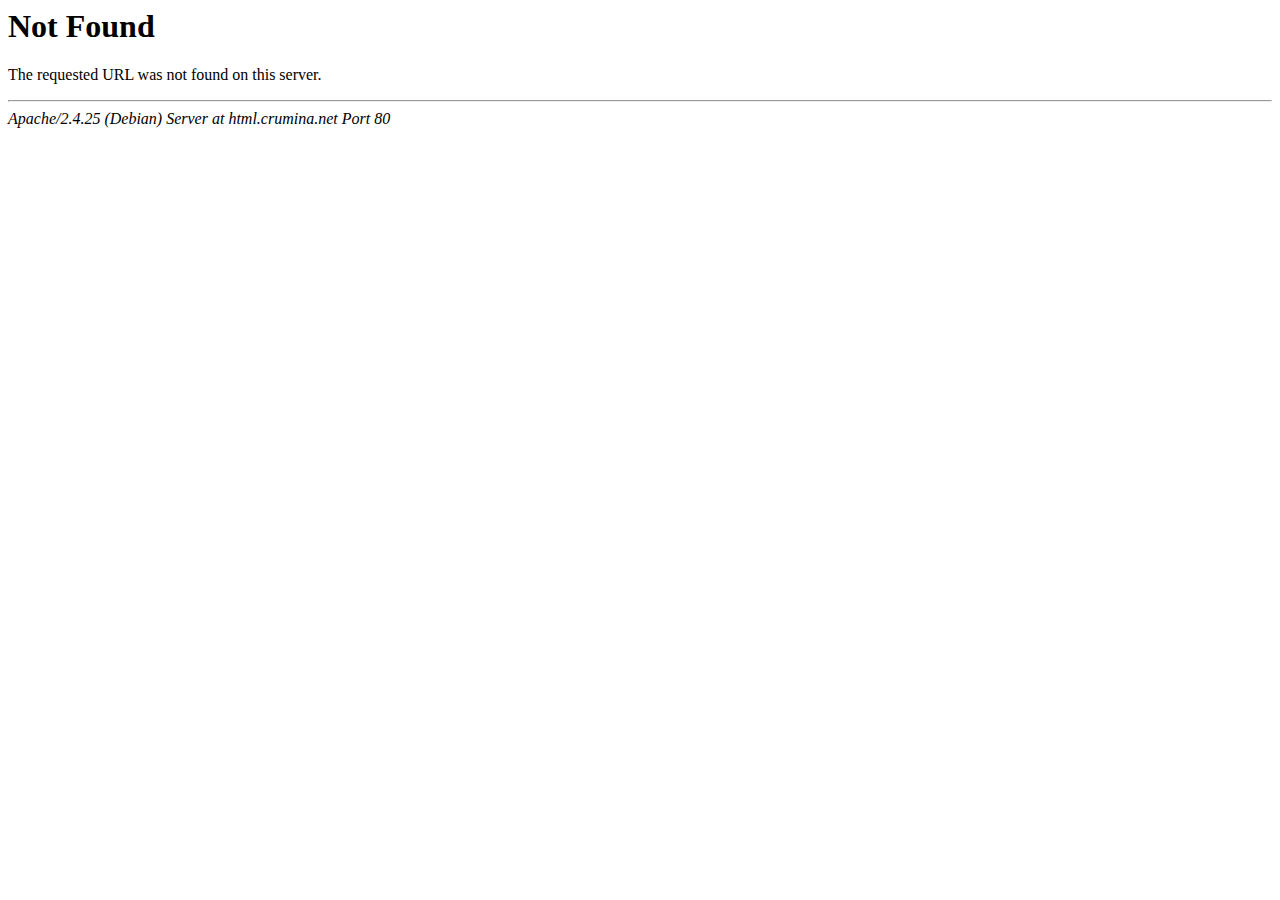
<file: Assets/Front/css/mCSB_buttons.html>
<!DOCTYPE HTML PUBLIC "-//IETF//DTD HTML 2.0//EN">
<html>
<!-- Mirrored from www.zinfytechwebsolutions.com/Assets/Front/css/mCSB_buttons.html by HTTrack Website Copier/3.x [XR&CO'2014], Sat, 12 Jun 2021 11:03:30 GMT -->
<head>
<title>404 Not Found</title>
</head><body>
<h1>Not Found</h1>
<p>The requested URL was not found on this server.</p>
<hr>
<address>Apache/2.4.25 (Debian) Server at html.crumina.net Port 80</address>
</body>
<!-- Mirrored from www.zinfytechwebsolutions.com/Assets/Front/css/mCSB_buttons.html by HTTrack Website Copier/3.x [XR&CO'2014], Sat, 12 Jun 2021 11:03:30 GMT -->
</html>
</file>
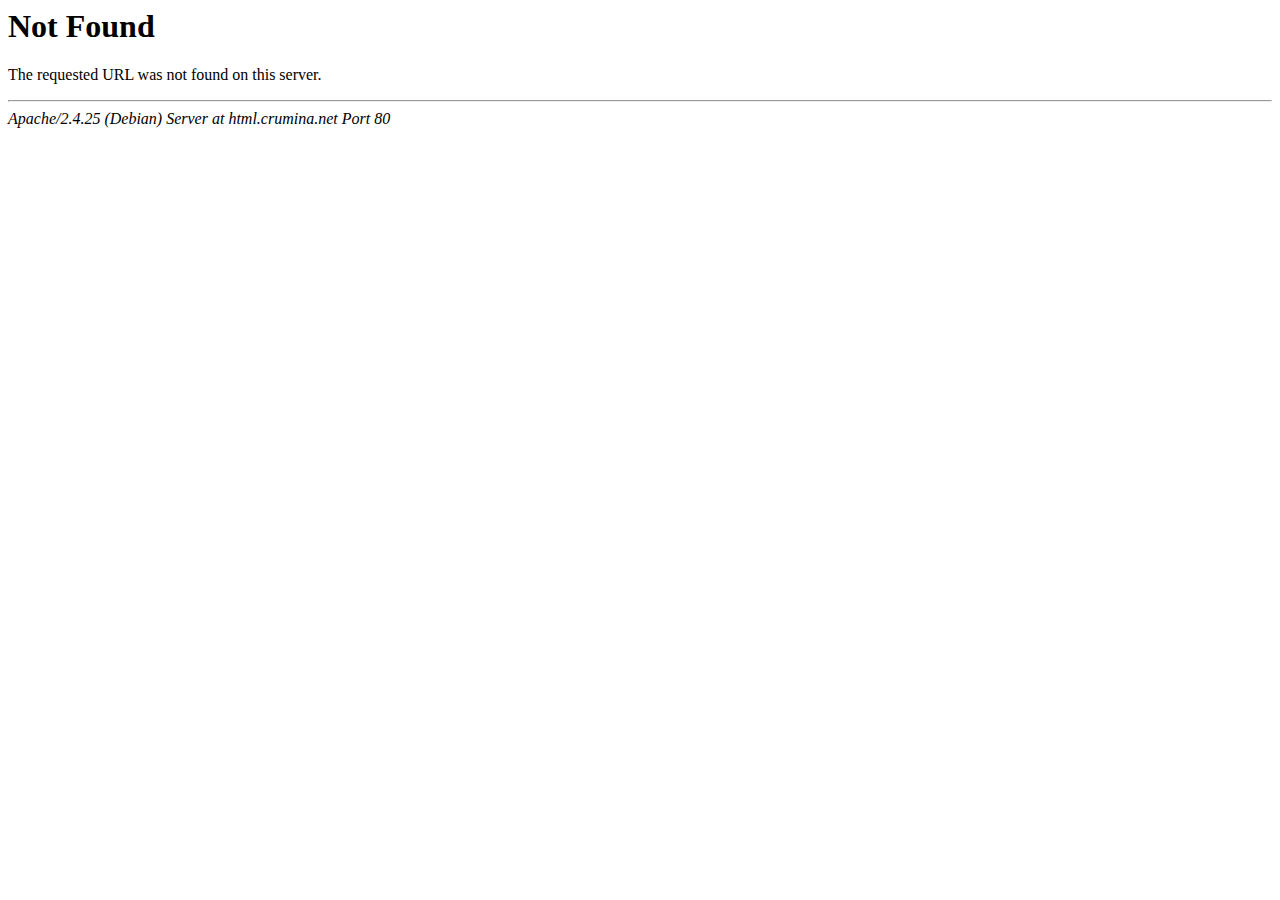
<file: Assets/Front/img/sprite-skin-nice.html>
<!DOCTYPE HTML PUBLIC "-//IETF//DTD HTML 2.0//EN">
<html>
<!-- Mirrored from www.zinfytechwebsolutions.com/Assets/Front/img/sprite-skin-nice.html by HTTrack Website Copier/3.x [XR&CO'2014], Sat, 12 Jun 2021 11:03:30 GMT -->
<head>
<title>404 Not Found</title>
</head><body>
<h1>Not Found</h1>
<p>The requested URL was not found on this server.</p>
<hr>
<address>Apache/2.4.25 (Debian) Server at html.crumina.net Port 80</address>
</body>
<!-- Mirrored from www.zinfytechwebsolutions.com/Assets/Front/img/sprite-skin-nice.html by HTTrack Website Copier/3.x [XR&CO'2014], Sat, 12 Jun 2021 11:03:30 GMT -->
</html>
</file>
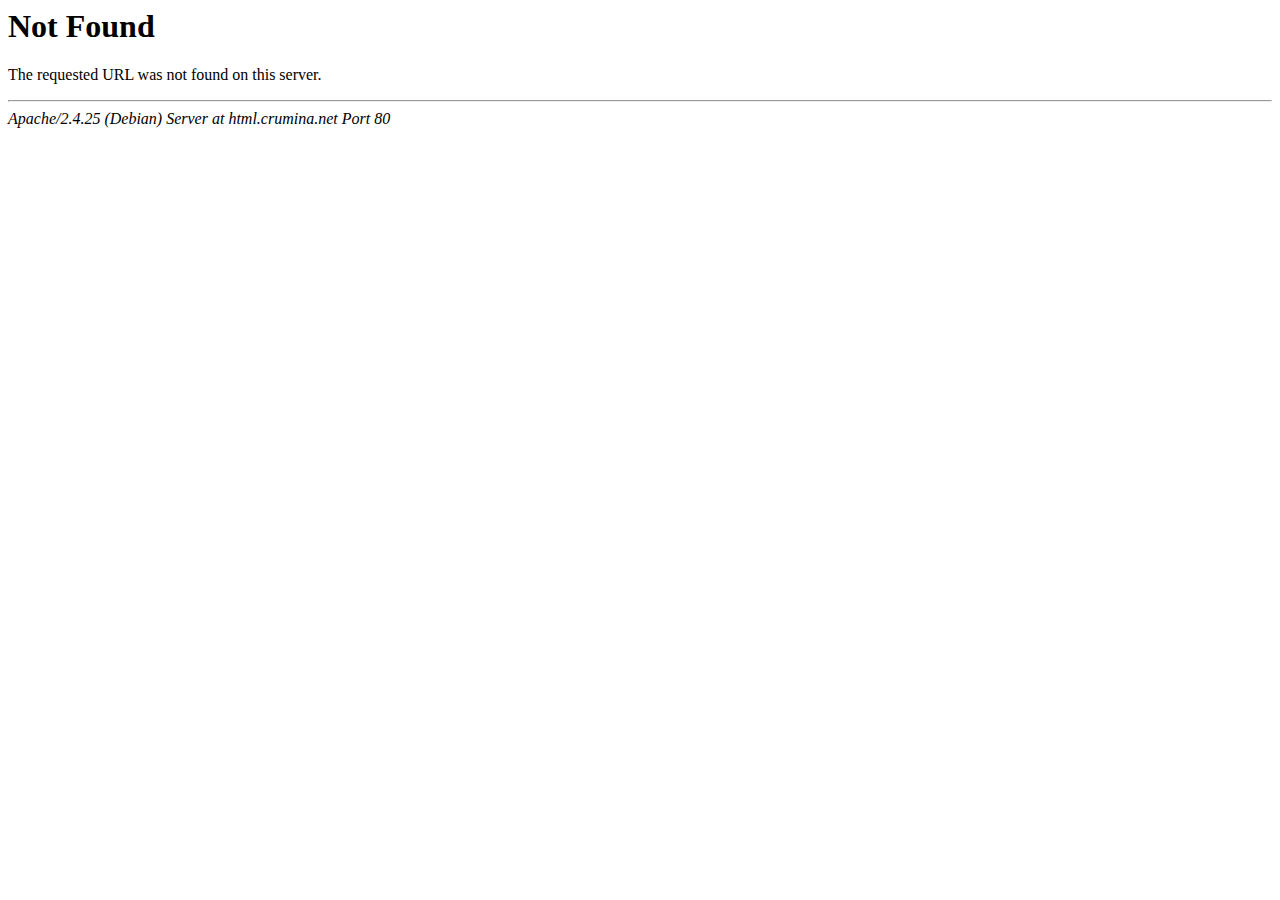
<file: Assets/Front/img/leaflet-img/layers-2x.html>
<!DOCTYPE HTML PUBLIC "-//IETF//DTD HTML 2.0//EN">
<html>
<!-- Mirrored from www.zinfytechwebsolutions.com/Assets/Front/img/leaflet-img/layers-2x.html by HTTrack Website Copier/3.x [XR&CO'2014], Sat, 12 Jun 2021 11:03:30 GMT -->
<head>
<title>404 Not Found</title>
</head><body>
<h1>Not Found</h1>
<p>The requested URL was not found on this server.</p>
<hr>
<address>Apache/2.4.25 (Debian) Server at html.crumina.net Port 80</address>
</body>
<!-- Mirrored from www.zinfytechwebsolutions.com/Assets/Front/img/leaflet-img/layers-2x.html by HTTrack Website Copier/3.x [XR&CO'2014], Sat, 12 Jun 2021 11:03:30 GMT -->
</html>
</file>
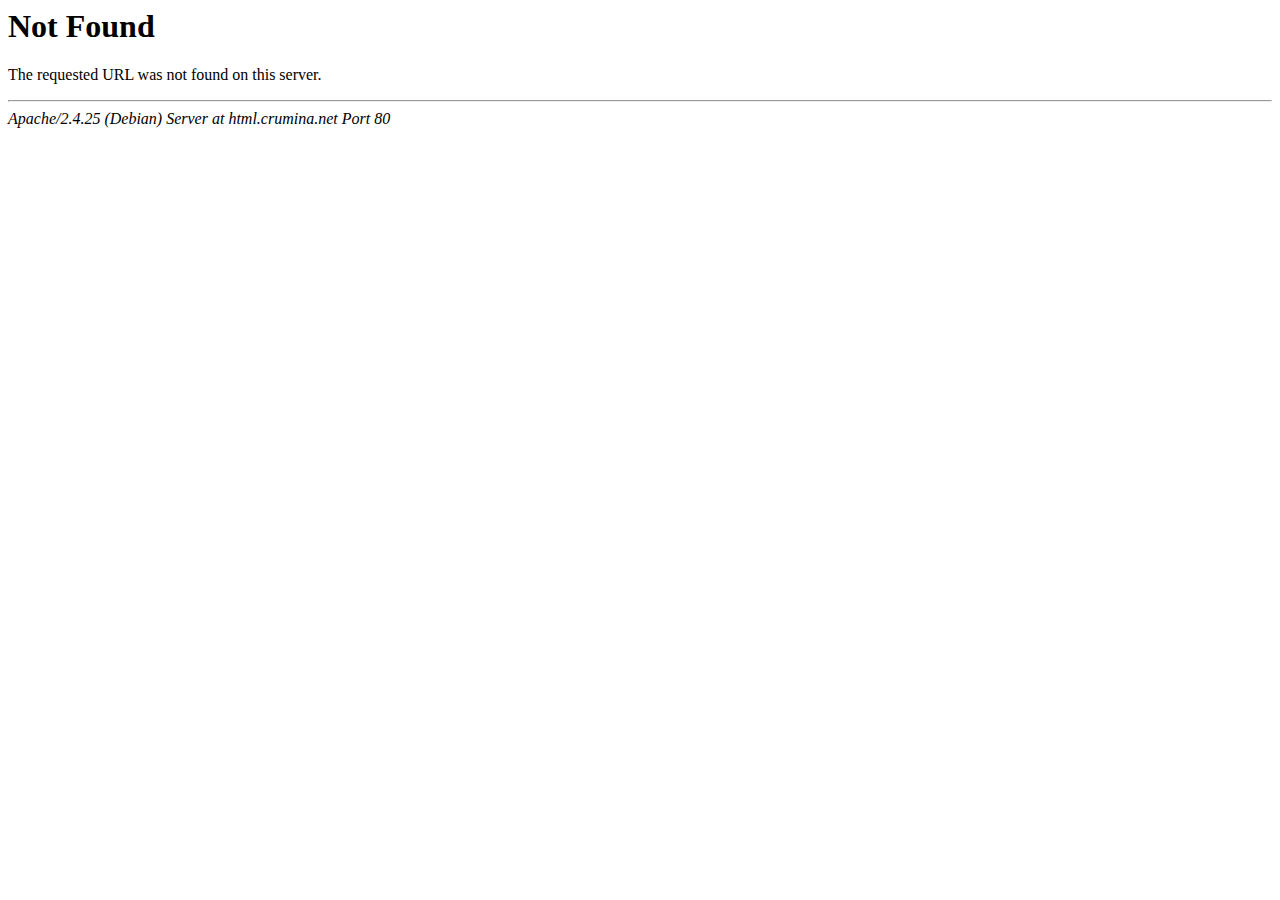
<file: Assets/Front/img/leaflet-img/layers.html>
<!DOCTYPE HTML PUBLIC "-//IETF//DTD HTML 2.0//EN">
<html>
<!-- Mirrored from www.zinfytechwebsolutions.com/Assets/Front/img/leaflet-img/layers.html by HTTrack Website Copier/3.x [XR&CO'2014], Sat, 12 Jun 2021 11:03:30 GMT -->
<head>
<title>404 Not Found</title>
</head><body>
<h1>Not Found</h1>
<p>The requested URL was not found on this server.</p>
<hr>
<address>Apache/2.4.25 (Debian) Server at html.crumina.net Port 80</address>
</body>
<!-- Mirrored from www.zinfytechwebsolutions.com/Assets/Front/img/leaflet-img/layers.html by HTTrack Website Copier/3.x [XR&CO'2014], Sat, 12 Jun 2021 11:03:30 GMT -->
</html>
</file>
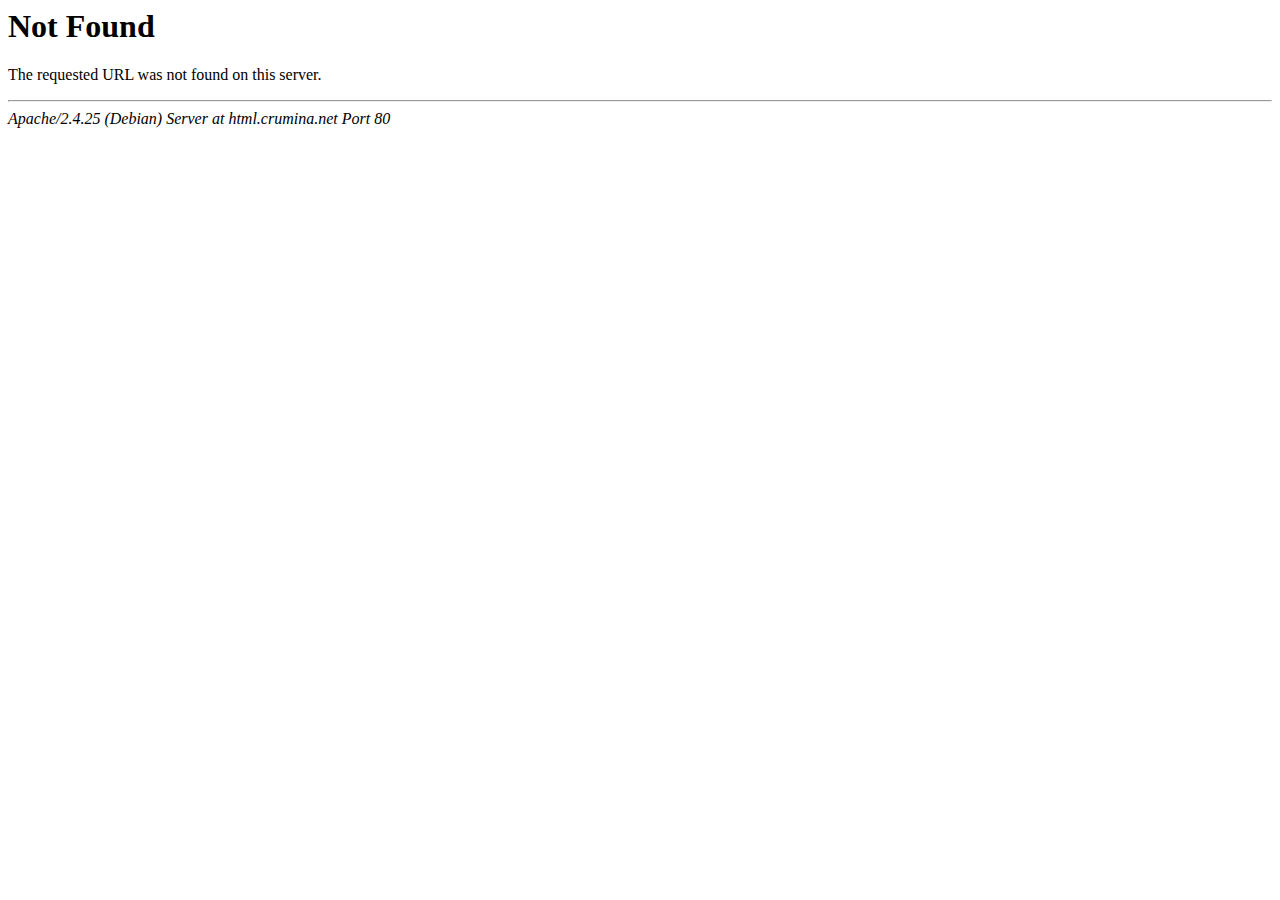
<file: Assets/Front/img/leaflet-img/marker-icon.html>
<!DOCTYPE HTML PUBLIC "-//IETF//DTD HTML 2.0//EN">
<html>
<!-- Mirrored from www.zinfytechwebsolutions.com/Assets/Front/img/leaflet-img/marker-icon.html by HTTrack Website Copier/3.x [XR&CO'2014], Sat, 12 Jun 2021 11:03:30 GMT -->
<head>
<title>404 Not Found</title>
</head><body>
<h1>Not Found</h1>
<p>The requested URL was not found on this server.</p>
<hr>
<address>Apache/2.4.25 (Debian) Server at html.crumina.net Port 80</address>
</body>
<!-- Mirrored from www.zinfytechwebsolutions.com/Assets/Front/img/leaflet-img/marker-icon.html by HTTrack Website Copier/3.x [XR&CO'2014], Sat, 12 Jun 2021 11:03:30 GMT -->
</html>
</file>
